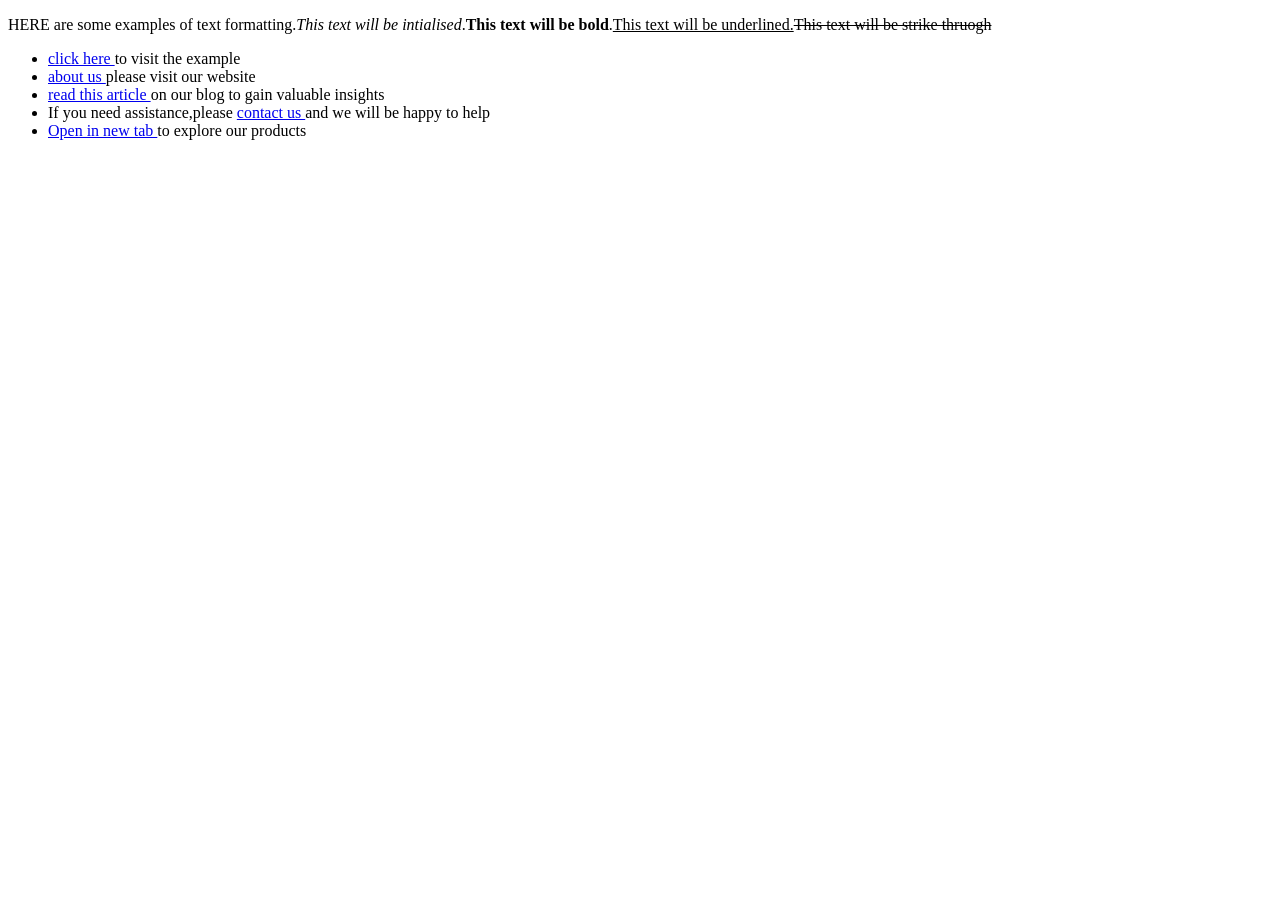
<file: aboutus.html>
<!DOCTYPE html>
<html lang="en">
<head>
    <meta charset="UTF-8">
    <meta name="viewport" content="width=device-width, initial-scale=1.0">
    <title>Document</title>

</head>
<body>
<p>HERE are some examples of text formatting.<i>This text will be intialised</i>.<b>This text will be bold</b>.<u>This text will be underlined.</u><del>This text will be strike thruogh</del>
       <ul>
       <li><a href="index.html">click here </a>to visit the example</li>
       <li><a href="aboutus.html">about us </a>please visit our website </li>
       <li><a href="readthisarticle.html">read this article </a>on our blog to gain valuable insights</li>
       <li>If you need assistance,please <a href="contactus.html">contact us </a>and we will be happy to help</li>
       <li><a href="openinnewtab.html">Open in new tab </a>to explore our products</li>


    </p>
        




</body>
</html>
</file>
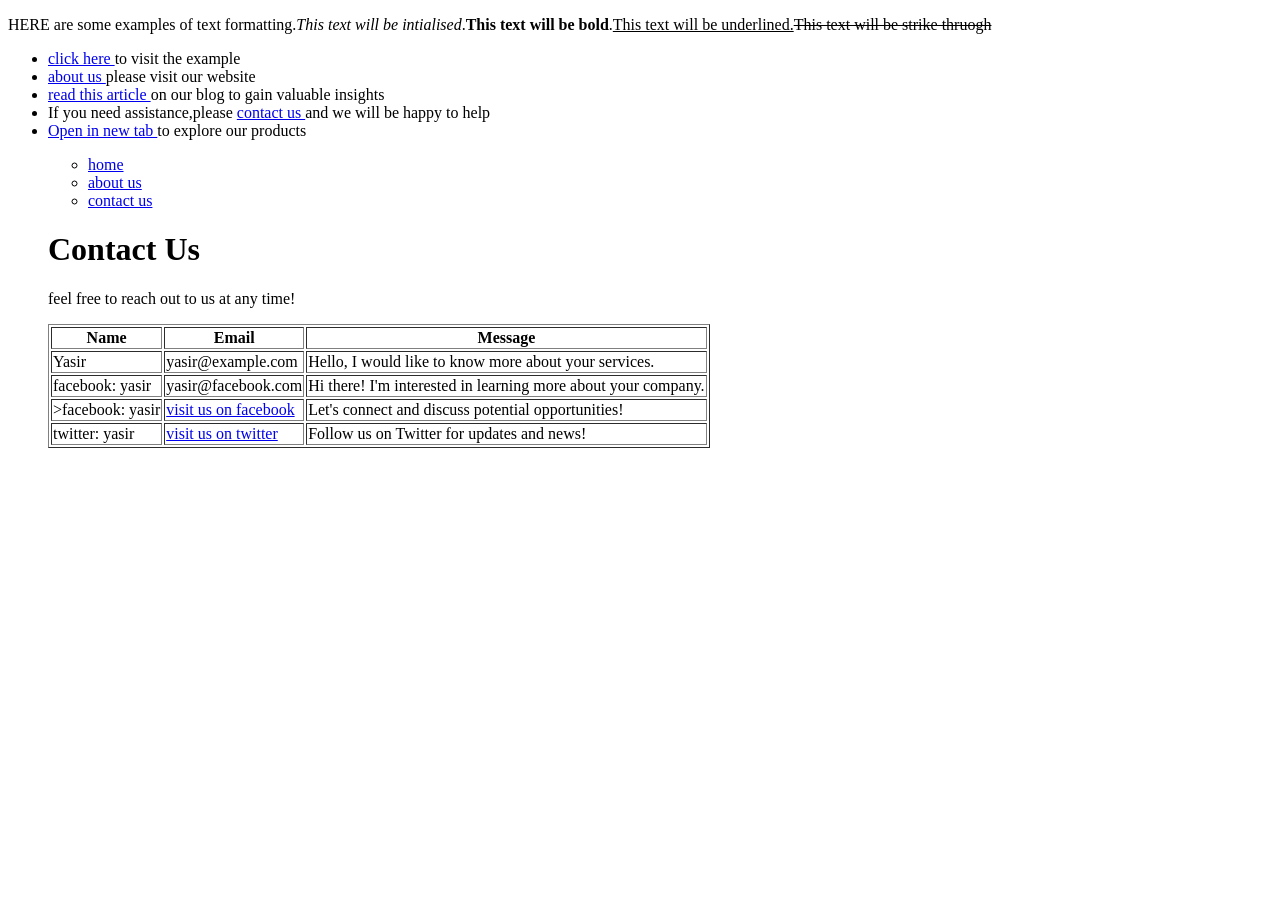
<file: contact.html>
<!DOCTYPE html>
<html lang="en">
<head>
    <meta charset="UTF-8">
    <meta name="viewport" content="width=device-width, initial-scale=1.0">
    <title>Document</title>
</head>
<body><p>HERE are some examples of text formatting.<i>This text will be intialised</i>.<b>This text will be bold</b>.<u>This text will be underlined.</u><del>This text will be strike thruogh</del>
       <ul>
       <li><a href="index.html">click here </a>to visit the example</li>
       <li><a href="aboutus.html">about us </a>please visit our website </li>
       <li><a href="readthisarticle.html">read this article </a>on our blog to gain valuable insights</li>
       <li>If you need assistance,please <a href="contactus.html">contact us </a>and we will be happy to help</li>
       <li><a href="openinnewtab.html">Open in new tab </a>to explore our products</li>


    </p>
    <ul>
        <li><a href="index.html">home</a></li>
        <li><a href="aboutus.html">about us</a></li>
        <li><a href="contactus.html">contact us</a></li>    
    </ul>
    <h1>Contact Us</h1>
    <p> feel free to reach out to us at any time!</p>
    <table border="1">
        <tr>
            <th>Name</th>
            <th>Email</th>
            <th>Message</th>
        </tr>
        <tr>
            <td>Yasir</td>
            <td>yasir@example.com</td>
            <td>Hello, I would like to know more about your services.</td>
    </tr>
        <tr>
            <td>facebook: yasir</td>
            <td>yasir@facebook.com</td>
            <td>Hi there! I'm interested in learning more about your company.</td>
        </tr>
        <tr>
            <td>>facebook: yasir</td>
            <td>
                <a href="https://www.facebook.com/yasir">visit us on facebook</a>
            </td>
            <td>Let's connect and discuss potential opportunities!</td>
        </tr>
        <tr>
            <td>twitter: yasir</td>
            <td>
                <a href="https://www.twitter.com/yasir">visit us on twitter</a>
            </td>
            <td>Follow us on Twitter for updates and news!</td>
        </tr>
    </table>
</body>
</html>
</file>
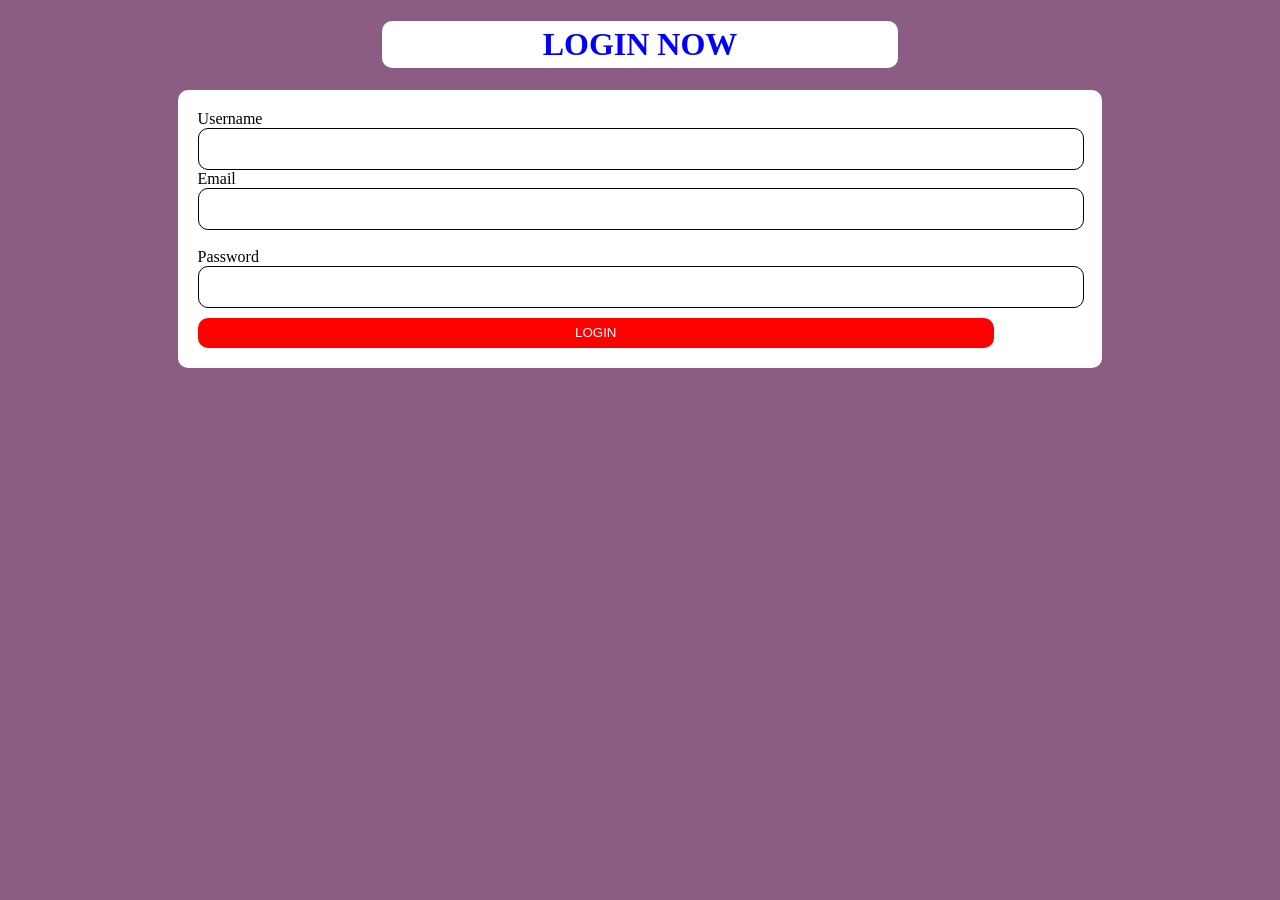
<file: File - project 1.html>
<!DOCTYPE html>
<html lang="en">
<head>
    <meta charset="UTF-8">
    <title>LOGIN PAGE</title>
    <style>
        body {
        /*property:value;*/
        color: white;
        background: rgba(92, 25, 80,0.7);
      }
      h1 {
        background-color: white;
        color: blue;
        width: 40%;
        border-radius: 10px;
        padding: 5px;
        }
        form {
        display: block;
        width: 70%;
        margin: 0px auto;
        background: white;
        color: black;
        padding: 20px;
        border-radius: 10px;
        }
         .input {
        width: 90%;
        padding: 10px 5%;
        border-radius: 10px;
        height: 20px;
        border: 1px solid black;
      }
        .label {
        display: block;
        font-size: 30px;
        padding: 10px;
      }
      button {
        border-radius: 10px;
        border: none;
        background: #FF0000;
        color: #fff;
        margin-top: 10px;
        width: 90%;
        height: 30px;
      }
    </style>
</head>
<body>
    <center>
        <h1>LOGIN NOW</h1>
    </center>
    <form>
        <label>Username</label>
        <input type="username " name"username " required class="input"/>
        <label>Email</label>
        <input tpye="email" name="email" required class="input"/>
      <br><br>  <label>Password</label>
        <input type="password" name="password" required class="input"/>
        <button type="sumbit">LOGIN</button>
    </form>
</body>
</html>
</file>
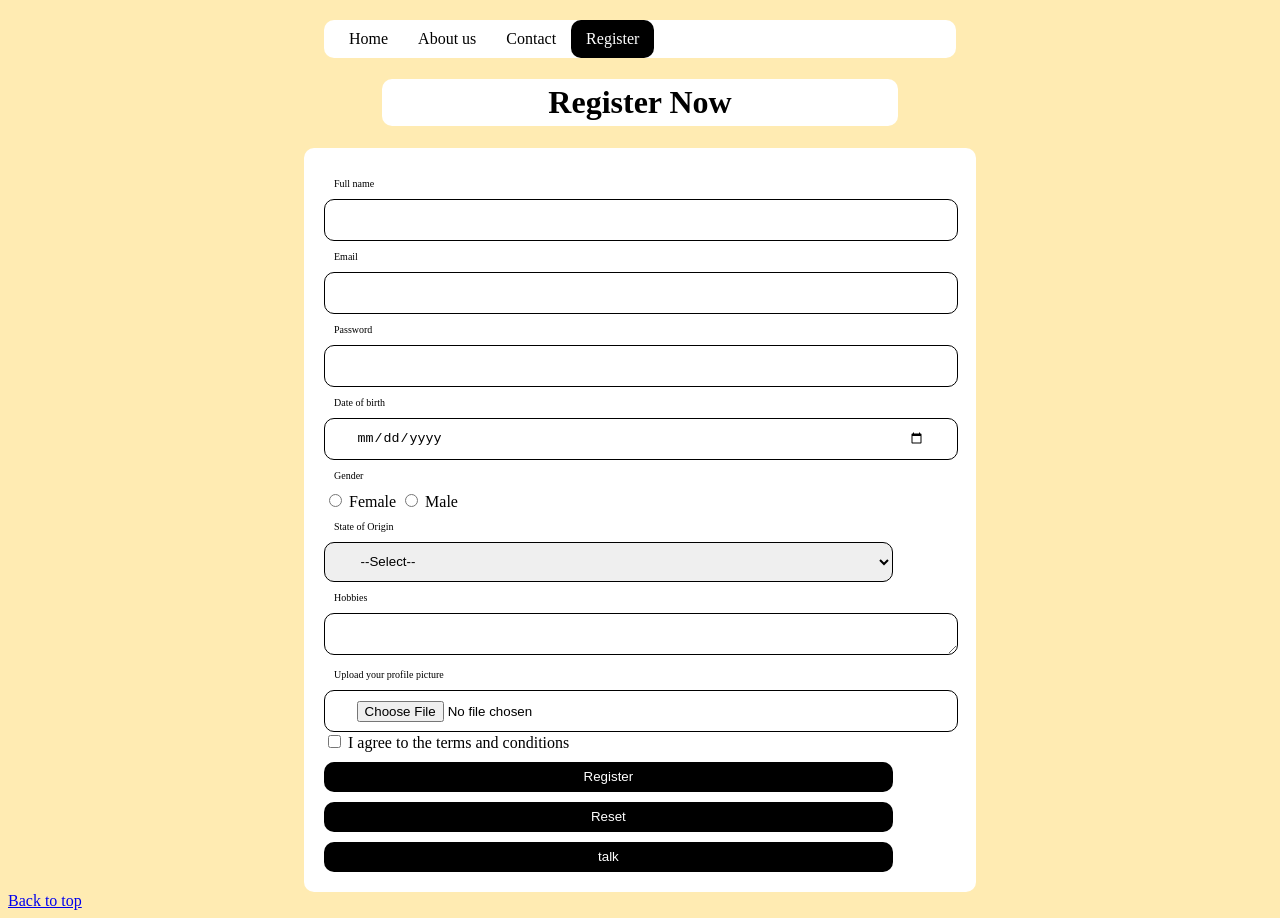
<file: File - project 3.html>
<!doctype html>
<html lang="en">
  <head>
    <meta charset="UTF-8" />
    <meta name="viewport" content="width=device-width, initial-scale=1.0" />
    <title>Register Now</title>
    <style>
      body {
        /*property:value;*/
        color: white;
        background: rgba(255, 190, 0, 0.3);
      }
      h1 {
        background-color: white;
        color: black;
        width: 40%;
        border-radius: 10px;
        padding: 5px;
      }
      form {
        display: block;
        width: 50%;
        margin: 0px auto;
        background: white;
        color: black;
        padding: 20px;
        border-radius: 10px;
      }
      .input {
        width: 90%;
        padding: 10px 5%;
        border-radius: 10px;
        height: 20px;
        border: 1px solid black;
      }
      .select {
        height: 40px;
      }
      .label {
        display: block;
        font-size: 10px;
        padding: 10px;
      }
      .navbar {
        background: #fff;
        height: auto;
        width: 50%;
        margin: 20px auto;
        border-radius: 10px;
      }
      ul {
        color: #000;
        list-style: none;
        display: flex;
        width: 100%;
        margin-left: -30px;
      }
      li > a {
        display: block;
        padding: 10px 15px;
        color: #000;
        text-decoration: none;
      }
      li > a:hover,
      .active {
        background: #000;
        color: #fff;
        border-radius: 10px;
      }
      button {
        border-radius: 10px;
        border: none;
        background: #000;
        color: #fff;
        margin-top: 10px;
        width: 90%;
        height: 30px;
      }
    </style>
  </head>
  <body>
    <div class="navbar">
      <ul>
        <li><a href="index.html">Home</a></li>
        <li><a href="aboutus.html">About us</a></li>
        <li><a href="contact.html">Contact</a></li>
        <li><a href="register.html" class="active">Register</a></li>
      </ul>
    </div>
    <center>
      <h1>Register Now</h1>
    </center>
    <form action="process.php" method="post">
      <label class="label">Full name</label>
      <input type="text" name="fullname" required class="input" />
      <label class="label">Email</label>
      <input type="email" name="email" required class="input" />
      <label class="label">Password</label>
      <input type="password" name="password" required class="input" />
      <label class="label">Date of birth</label>
      <input type="date" name="dob" required class="input" />
      <label class="label">Gender</label>
      <input type="radio" name="gender" value="Female" /> Female
      <input type="radio" name="gender" value="Male" /> Male
      <label class="label">State of Origin</label>
      <select name="state" class="input select">
        <option>--Select--</option>
        <option value="Lagos">Lagos</option>
        <option value="FCT">FCT</option>
      </select>
      <label class="label">Hobbies</label>
      <textarea name="hobbies" class="input"></textarea>
      <label class="label">Upload your profile picture</label>
      <input type="file" name="profile_picture" class="input" />
      <input type="checkbox" name="terms" required /> I agree to the terms and
      conditions
      <button type="submit">Register</button>
      <button type="reset">Reset</button>
      <button type="button" onclick="window.alert('I go slap you oo')">
        talk
      </button>
    </form>
    <a href="#">Back to top</a>
  </body>
</html>
</file>
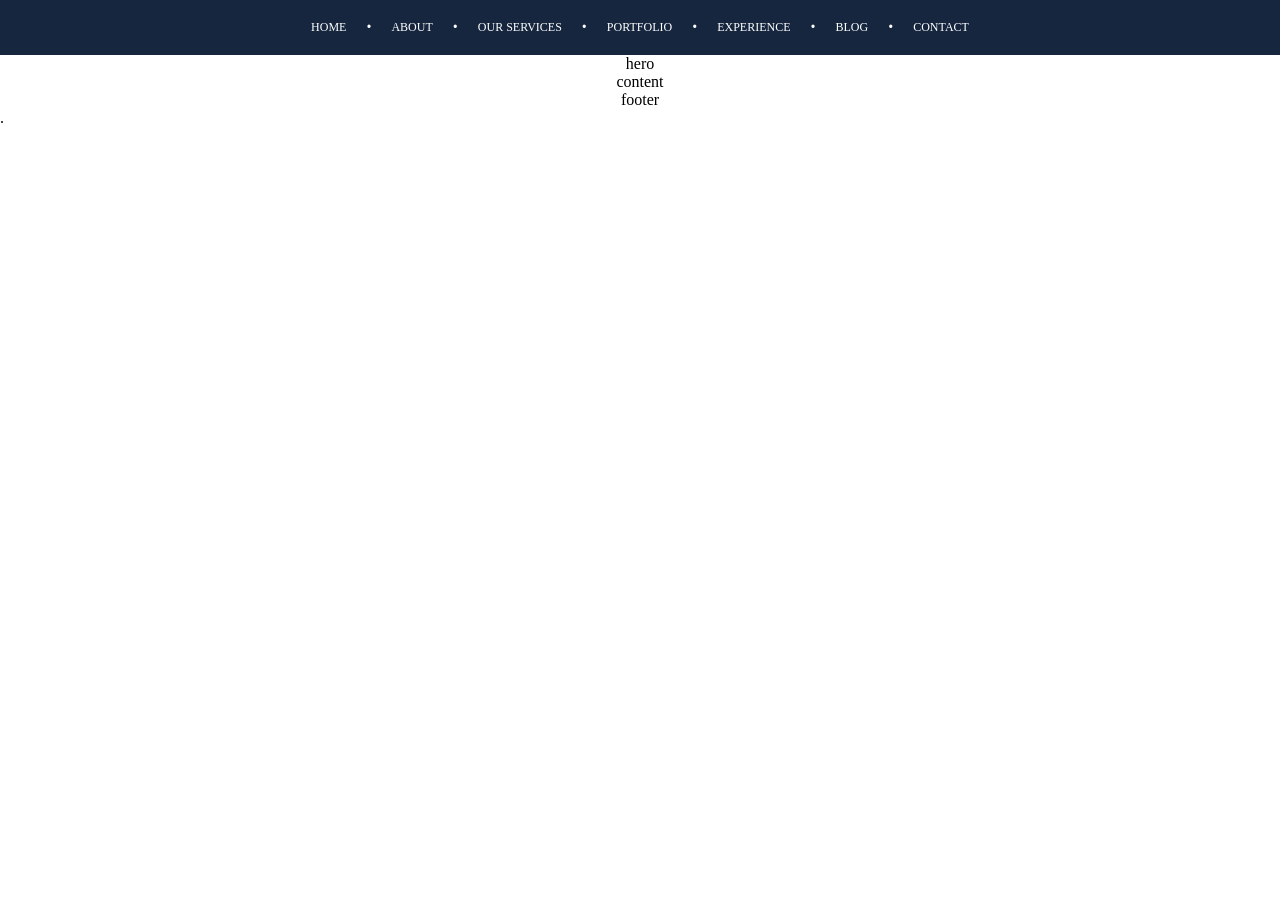
<file: homepage.html>
<!DOCTYPE html>
<html lang="en">
<head>
    <meta charset="UTF-8">
    <meta name="viewport" content="width=device-width, initial-scale=1.0">
    <title>yasir bello portfolio website</title>
    <link rel="stylesheet" href="style.css">
</head>
<body>
  <div class="container">
    <div class="header">
      <a href="" class="nav">home</a><span>.</span>
      <a href="" class="nav">about</a><span>.</span>
      <a href="" class="nav">Our services</a><span>.</span>
      <a href="" class="nav">portfolio</a><span>.</span>
      <a href="" class="nav">Experience</a><span>.</span>
      <a href="" class="nav">Blog</a><span>.</span>
      <a href="" class="nav">Contact</a>
      </div>
    <div class="hero">hero</div>
    <div class="content">content</div>
    <div class="footer">footer</div>
  </div>  
</body>
</html><span>.</span>
</file>
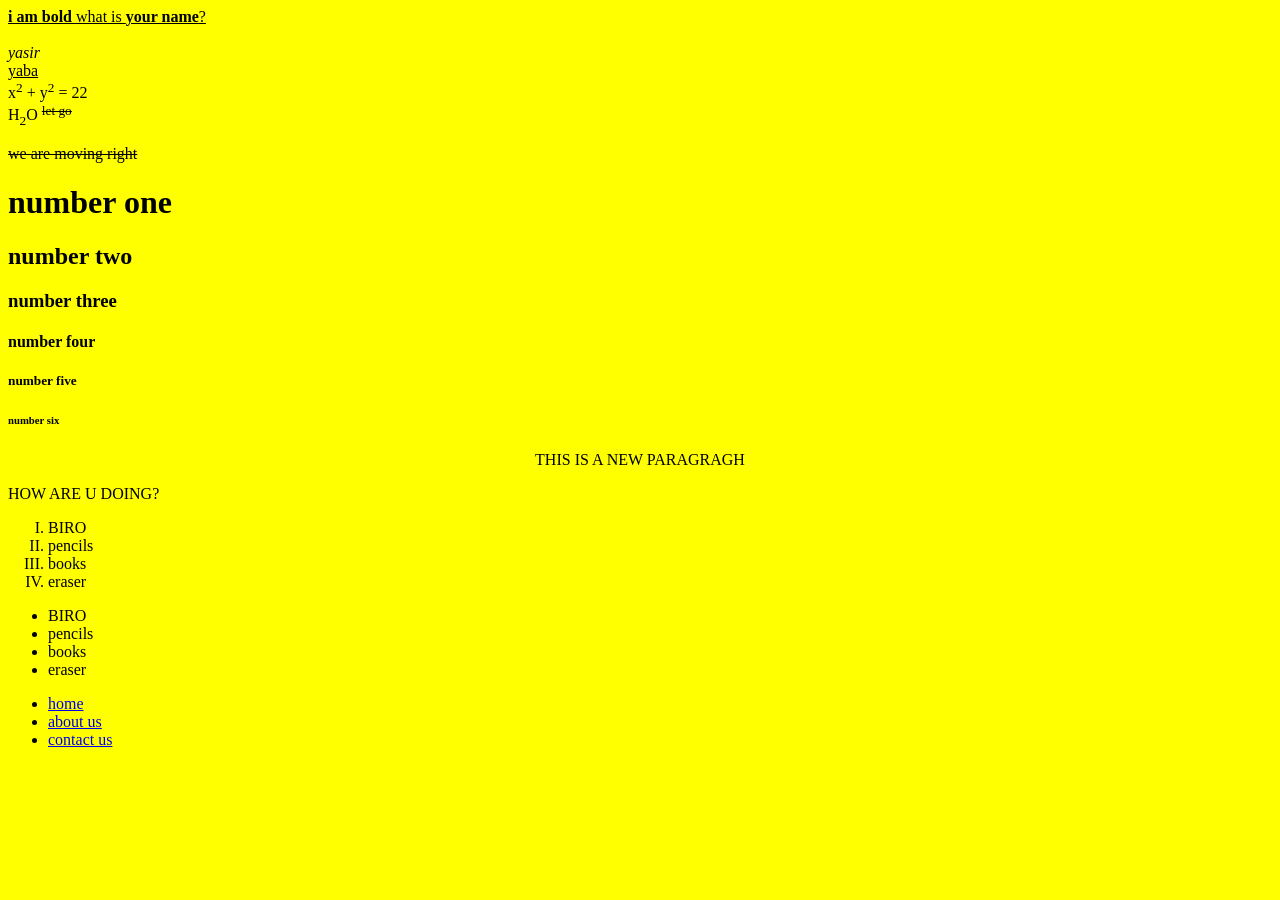
<file: index.html.HTML>
<!DOCTYPE html>
<html lang="en">
<head>
    <meta charset="UTF-8">
    <meta name="viewport" content="width=device-width, initial-scale=1.0">
    <title>My first basic website</title>
</head>
<body bgcolor="yellow">
    <u><b>i am bold</b> what is <b> your name</b>?</u><br><br>
    <em>yasir </em><br>
    <u>yaba</u><br>
    x<sup>2</sup> + y<sup>2</sup> = 22<br>
    H<sub>2</sub>O
    <del><sup>let go</sup></del>
    <s><p>we are moving right</p></s>
    <h1>number one</h1>
    <h2>number two</h2>
    <h3>number three</h3>
    <h4>number four</h4>
    <h5>number five</h5>
    <h6>number six</h6>

    <p align="center">THIS IS A NEW PARAGRAGH</p> HOW ARE U DOING?

    <!--LIST OF ITEMS  -->
    <Ol type="I">
        <Li>BIRO</Li>
        <li>pencils</li>
        <li>books</li>
        <li>eraser</li>
    </Ol>
    
    <ul>
        <Li>BIRO</Li>
        <li>pencils</li>
        <li>books</li>
        <li>eraser</li>
    </ul>
    <ul>
        <li><a href="index.html">home</a></li>
        <li><a href="aboutus.html">about us</a></li>
        <li><a href="contactus.html">contact us</a></li>    
    </ul>



</body>
</html>
</file>
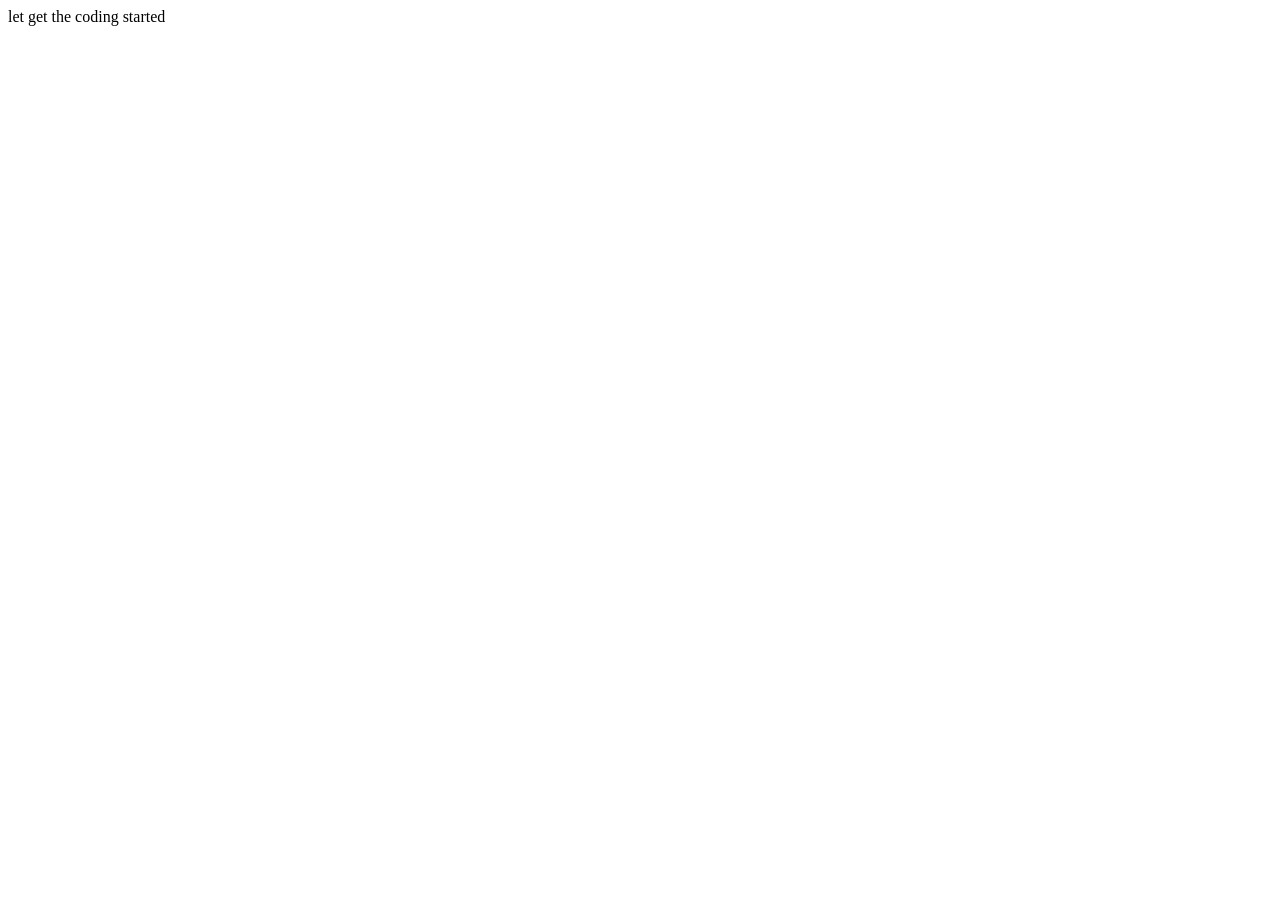
<file: index2.html>
<!DOCTYPE html>
<html lang="en">
<head>
    <meta charset="UTF-8">
    <meta name="viewport" content="width=device-width, initial-scale=1.0">
    <title>Document</title>
</head>
<body>
   let get the coding started
</body>
</html>
</file>
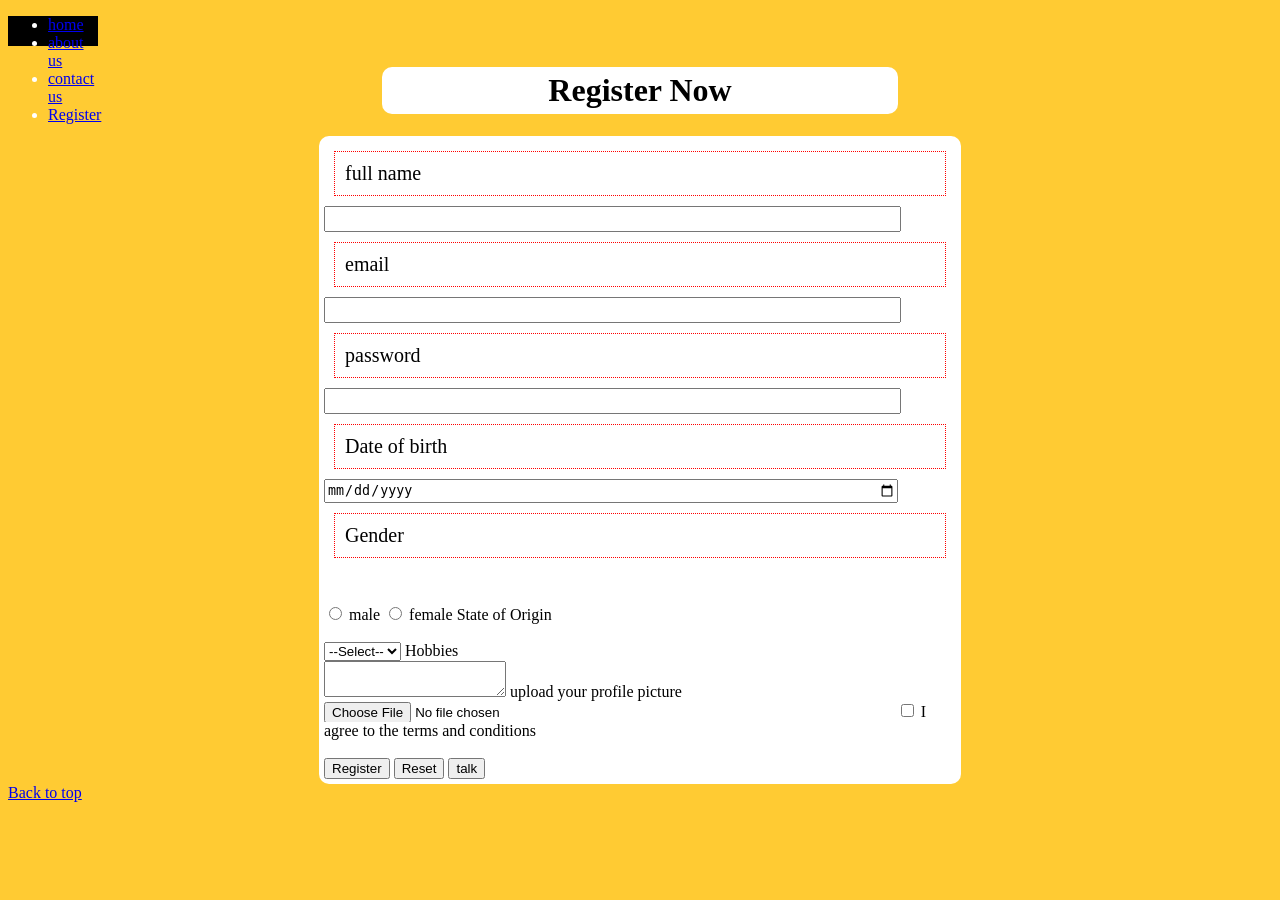
<file: register.html>
<!DOCTYPE html>
<html lang="en">
<head>
    <meta charset="UTF-8">
    <meta name="viewport" content="width=device-width, initial-scale=1.0">
    <title>Register Now</title>
    <style>
        body{
            /*property:value;*/
        color:white;
        background: rgba(255,190,0,0.8);
        }
        h1{
           background-color: white;
            color:black;
            width: 40%;
            border-radius: 10px;
            padding: 5px;
        }
        form{
          display:block;
          width:50%;
          margin: 0px auto; 
          background: white;
          color: black;
          padding: 5px;
          border-radius: 10px;
        }
        .input{
            width: 90%;
            padding:5px
            border- radius 10px;
            height:20px ;
            border-radius: 1px solid black;
        }
        .label{
         display: block;
         font-size: 20px;
         padding:10px;
         margin:10px;
         border:1px dotted red;
        }
        .navbar{
            background: #fff;
            height: auto;
            width: 50%;
            background: #000;
            color: #fff;
            margin-top: 10px;
            width: 90px;
            height: 30px;
        }
     </style>
</head>
<body>
    <div class="navbar">
      <ul>
        <li><a href="index.html">home</a></li>
        <li><a href="aboutus.html">about us</a></li>
        <li><a href="contactus.html">contact us</a></li>
        <li><a href="register.html" class="active">Register</a></li>   
    </ul>  
    </div>
    <center>
   <h1>Register Now</h1>
    </center>
    <form action="process.php" method="post">
        <label class="label">full name</label>
        <input type="text" name="fullname" required class="input">
        <label class="label">email</label>
        <input type="email" name="email" required class="input">
        <label class="label">password</label>
        <input type="password" name="password" required class="input"/>
        <label class="label">Date of birth</label>
        <input type="date" name="dob" required class="input">
        <label class="label">Gender</label><br><br>
        <input type="radio" name="gender" value="male" /> male
        <input type="radio" name="gender" value="female" /> female
        <label>State of Origin</label><br><br>
        <select name="state">
            <option>--Select--</option>
            <option value="FCT">FCT</option>
            <option value="LAGOS">LAGOS</option>
        </select>
        <label>Hobbies</label><br>
        <textarea name="hobbies"></textarea>
        <label>upload your profile picture</label>
        <input type="file" name="profile_picture" class="input" />
        <input type="checkbox" name="terms" required /> I agree to the terms and conditions<br /><br />
        <button type="submit">Register</button>
        <button type="reset">Reset</button>
        <button type="button" onclick="window.alert('I go slap u oo')">talk</button>
    </form>
    <a href="#">Back to top</a>
</body>
</html>
</file>
<file: style.css>
*{
    margin: 0%;
    padding: 0%;
}
.container{
    width: 100%;
    height: auto;
    display: flex;
    flex-direction: column;
    align-items: center;
}
.header{
background: #16263f;
width: 100%;
height: auto;
display: flex;
flex-direction: row;
justify-content: center;
color: white;
}
.header > span{
    font-size: 20px;
    font-weight: bold;
    margin: 10px 0px;
}
.hero{
}
footer{   
}
.content{
}
.nav{
    color: white;
    text-decoration: none;
    font-size: 12px;
    margin: 20px 20px;
    display:block;
    text-transform: uppercase;
}
</file>
